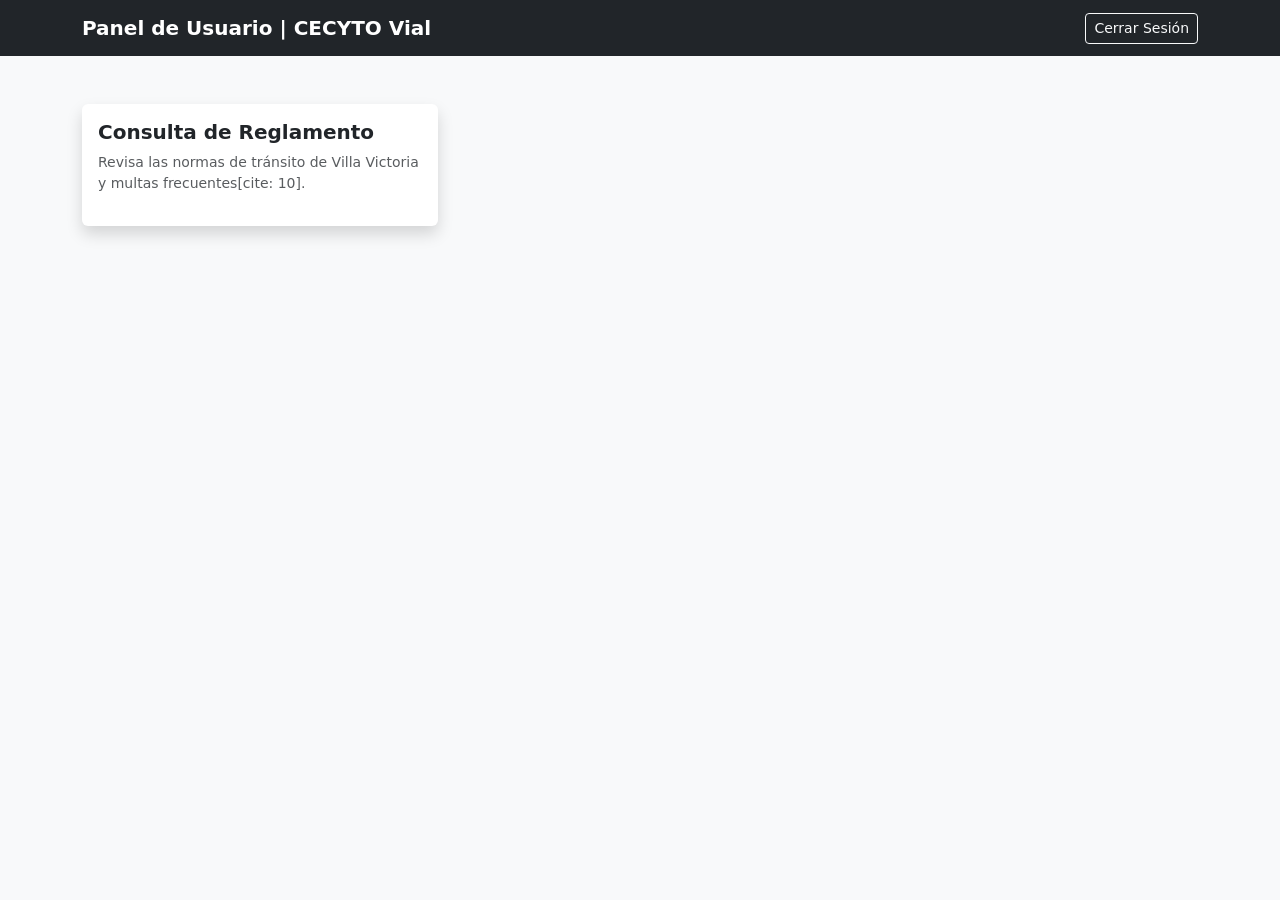
<file: dashboard_usiario.html>
<!DOCTYPE html>
<html lang="es">
<head>
    <meta charset="UTF-8">
    <meta name="viewport" content="width=device-width, initial-scale=1.0">
    <title>Panel de Usuario - CECYTO Vial</title>
    <link href="https://cdn.jsdelivr.net/npm/bootstrap@5.3.0/dist/css/bootstrap.min.css" rel="stylesheet">
    <link rel="stylesheet" href="assets/css/styles.css">
</head>
<body class="bg-light">
    <nav class="navbar navbar-dark bg-dark-custom">
        <div class="container">
            <span class="navbar-brand fw-bold">Panel de Usuario | CECYTO Vial</span>
            <a href="index.html" class="btn btn-outline-light btn-sm">Cerrar Sesión</a>
        </div>
    </nav>
    <div class="container py-5">
        <div class="row">
            <div class="col-md-4 mb-4">
                <div class="card shadow border-0 p-3">
                    <h5 class="fw-bold text-dark">Consulta de Reglamento</h5>
                    <p class="text-muted small">Revisa las normas de tránsito de Villa Victoria y multas frecuentes[cite: 10].</p>
                </div>
            </div>
        </div>
    </div>
    <script src="https://cdn.jsdelivr.net/npm/bootstrap@5.3.0/dist/js/bootstrap.bundle.min.js"></script>
</body>
</html>
</file>
<file: assets/css/styles.css>
:root {
    --primary-dark: #212529;
    --accent-yellow: #ffc107;
    --secondary-gray: #6c757d;
}

.bg-dark-custom {
    background-color: var(--primary-dark) !important;
}

.hero-vial {
    background: linear-gradient(135deg, #212529, #343a40);
}
</file>
